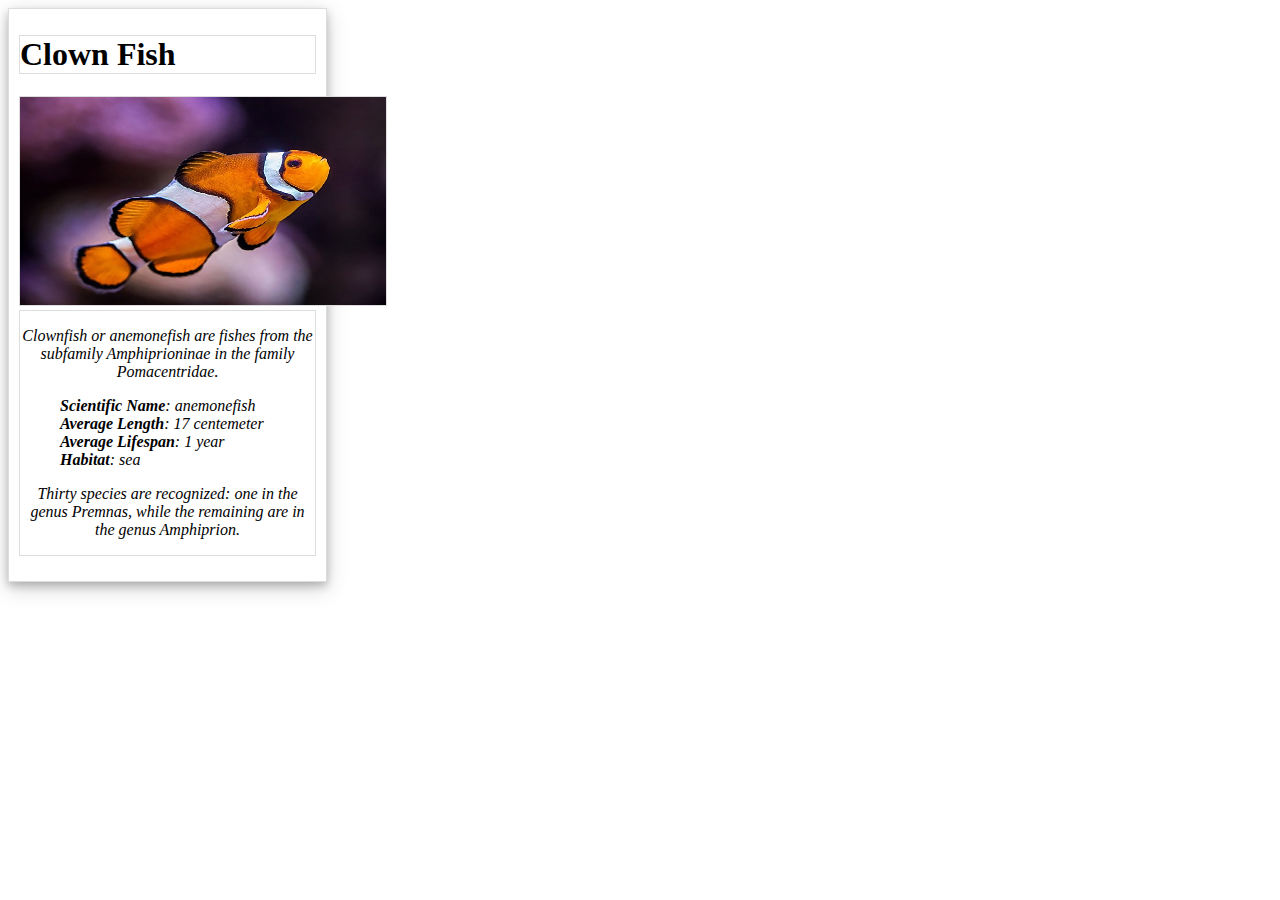
<file: labCSS/index.html>
<!DOCTYPE html>
<html>
<head>
	<meta charset="utf-8">
  	<link rel="stylesheet" href="styles.css">
	<title>Clownfish</title>
</head>
<body>
	<div id="container">
		<h1>Clown Fish</h1>
		<!-- photo credit: wikipedia.org, image taken by Ritik -->
		<img src="./clownfish.jpg" alt="clownfish">
		<div id="card" class="animal-info">
			<p id="interesting-fact" >Clownfish or anemonefish are fishes from the subfamily Amphiprioninae in the family Pomacentridae.</p>
			<ul id="facts">
				<li><span>Scientific Name</span>: anemonefish</li>
				<li><span>Average Length</span>: 17 centemeter</li>
				<li><span>Average Lifespan</span>: 1 year</li>
				<li><span>Habitat</span>: sea</li>
			</ul>
			<p id="summary"> Thirty species are recognized: one in the genus Premnas, while the remaining are in the genus Amphiprion. </p>
		</div>
	</div>
</body>
</html>
</file>
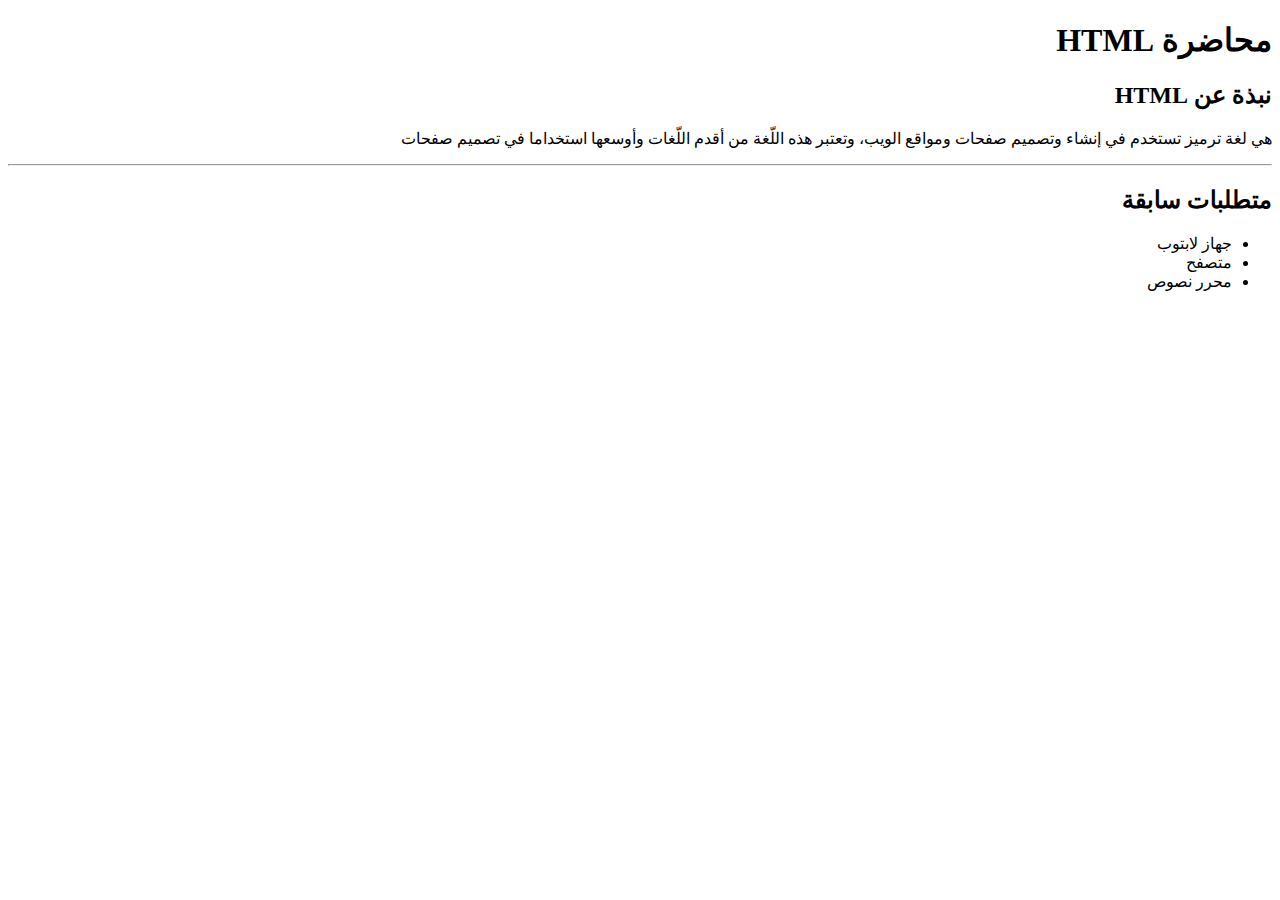
<file: labs/index.html>
<!DOCTYPE html>
<html lang="en">
<head>
    <meta charset="UTF-8">
    <meta http-equiv="X-UA-Compatible" content="IE=edge">
    <meta name="viewport" content="width=device-width, initial-scale=1.0">
    <title>Document</title>
</head>
<body dir = "rtl">
    <h1>محاضرة HTML</h1>
    <h2>نبذة عن HTML </h2>
    <p>  هي لغة ترميز تستخدم في إنشاء وتصميم صفحات ومواقع الويب، وتعتبر هذه اللّغة من أقدم اللّغات وأوسعها استخداما في تصميم صفحات </p>
    <hr>

    <h2>متطلبات سابقة</h2>
    <ul>
        <li>جهاز لابتوب</li>
        <li>متصفح</li>
        <li>محرر نصوص</li>
    </ul>
    
</body>
</html>
</file>
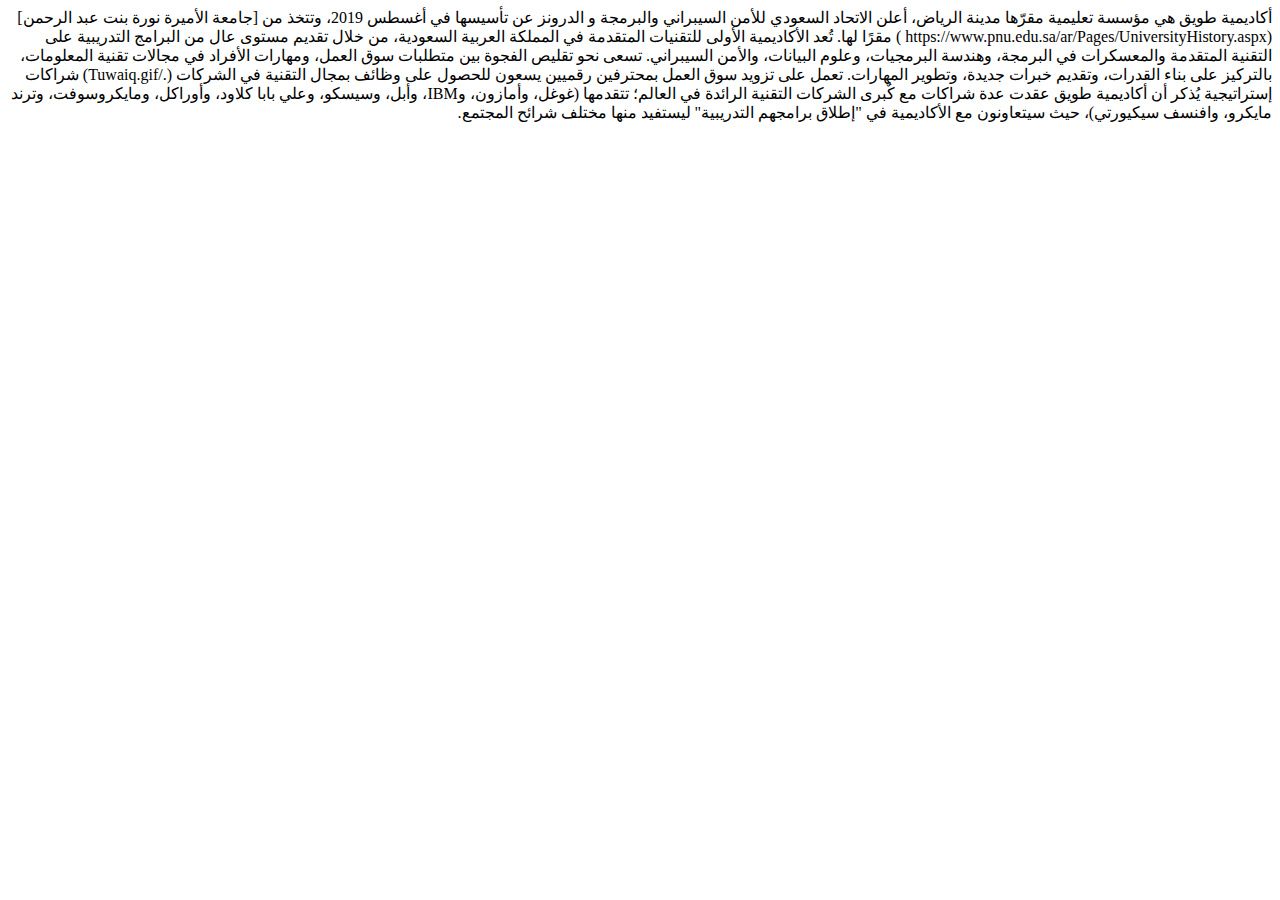
<file: project1/index.html>
<!DOCTYPE html>
<html lang="en">
<head>
    <meta charset="UTF-8">
    <meta http-equiv="X-UA-Compatible" content="IE=edge">
    <meta name="viewport" content="width=device-width, initial-scale=1.0">
    <title>أكاديمية طويق</title>
</head>
<body dir = "rtl">
<!--TODO: 1 اجعل النص هنا كعنوان رئيسي -->
أكاديمية طويق

<!-- TODO: 2 اجعل النص هنا كفقرة   -->
هي مؤسسة تعليمية مقرّها مدينة الرياض، أعلن الاتحاد السعودي للأمن السيبراني والبرمجة
     و الدرونز عن تأسيسها في أغسطس 2019، وتتخذ من 
     <!-- TODO: 3   اجعل المحتوى هنا كرابط    -->
    [جامعة الأميرة نورة بنت عبد الرحمن](https://www.pnu.edu.sa/ar/Pages/UniversityHistory.aspx )
    مقرًا لها.
      تُعد الأكاديمية الأولى للتقنيات المتقدمة في المملكة العربية السعودية، 
     من خلال تقديم مستوى عال من البرامج التدريبية على التقنية المتقدمة والمعسكرات في البرمجة، 
     وهندسة البرمجيات، وعلوم البيانات، والأمن السيبراني.
     تسعى نحو تقليص الفجوة بين متطلبات سوق العمل، ومهارات الأفراد في مجالات تقنية المعلومات،
      بالتركيز على بناء القدرات، وتقديم خبرات جديدة، وتطوير المهارات. 
     تعمل على تزويد سوق العمل بمحترفين رقميين يسعون للحصول على وظائف بمجال التقنية في الشركات

<!-- TODO: 4   ضع فاصل هنا      -->

<!--TODO: 5 حول الرابط هنا إلى صورة-->
(./Tuwaiq.gif)

<!-- TODO: 6   ضع فاصل هنا      -->

<!--TODO: 7 اجعل النص هنا كعنوان رئيسي -->
شراكات إستراتيجية

<!--TODO: 8 اجعل النص هنا فقرة -->
    يُذكر أن أكاديمية طويق عقدت عدة شراكات مع 
    <!--TODO: 8 اجعل النص هنا مائل وعريض -->
   كٌبرى الشركات التقنية الرائدة

    في العالم؛ تتقدمها
     (غوغل، وأمازون، وIBM، وأبل، وسيسكو، وعلي بابا كلاود،
      وأوراكل، ومايكروسوفت، وترند مايكرو، وافنسف سيكيورتي)، حيث سيتعاونون مع الأكاديمية
       في "إطلاق برامجهم التدريبية" ليستفيد منها مختلف شرائح المجتمع.




    
</body>
</html>
</file>
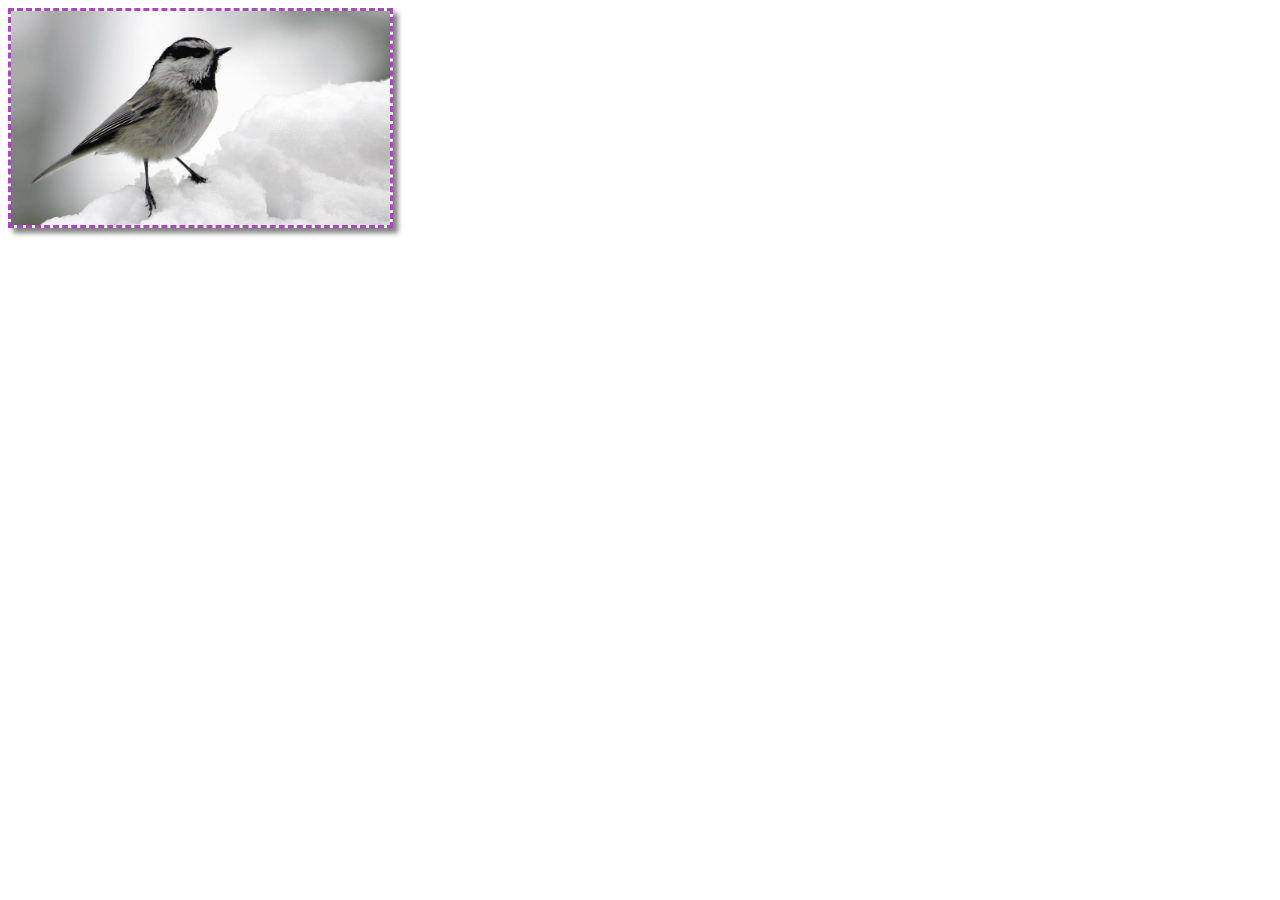
<file: labCSS/image.html>
<!DOCTYPE html>

<!-- Instructions: Replicate the same styling seen in the kitten image below. -->

<html>
<head>
    <title>Style an Image Quiz</title>
    <style>
    	.bird-image {
            /* add CSS here */
            border:dashed 3px #ab47bc;
            box-shadow:5px 5px 5px gray;
            width:30%;
            cursor:pointer;
    	}
    </style>
</head>
<body>
    <!-- Image credit: Nicolas Suzor, https://www.flickr.com/photos/nicsuzor/ - via Flickr, Creative Commons. -->
        <img src="bird.jpg" alt="kitten" class="bird-image">
</body>
</html>
</file>
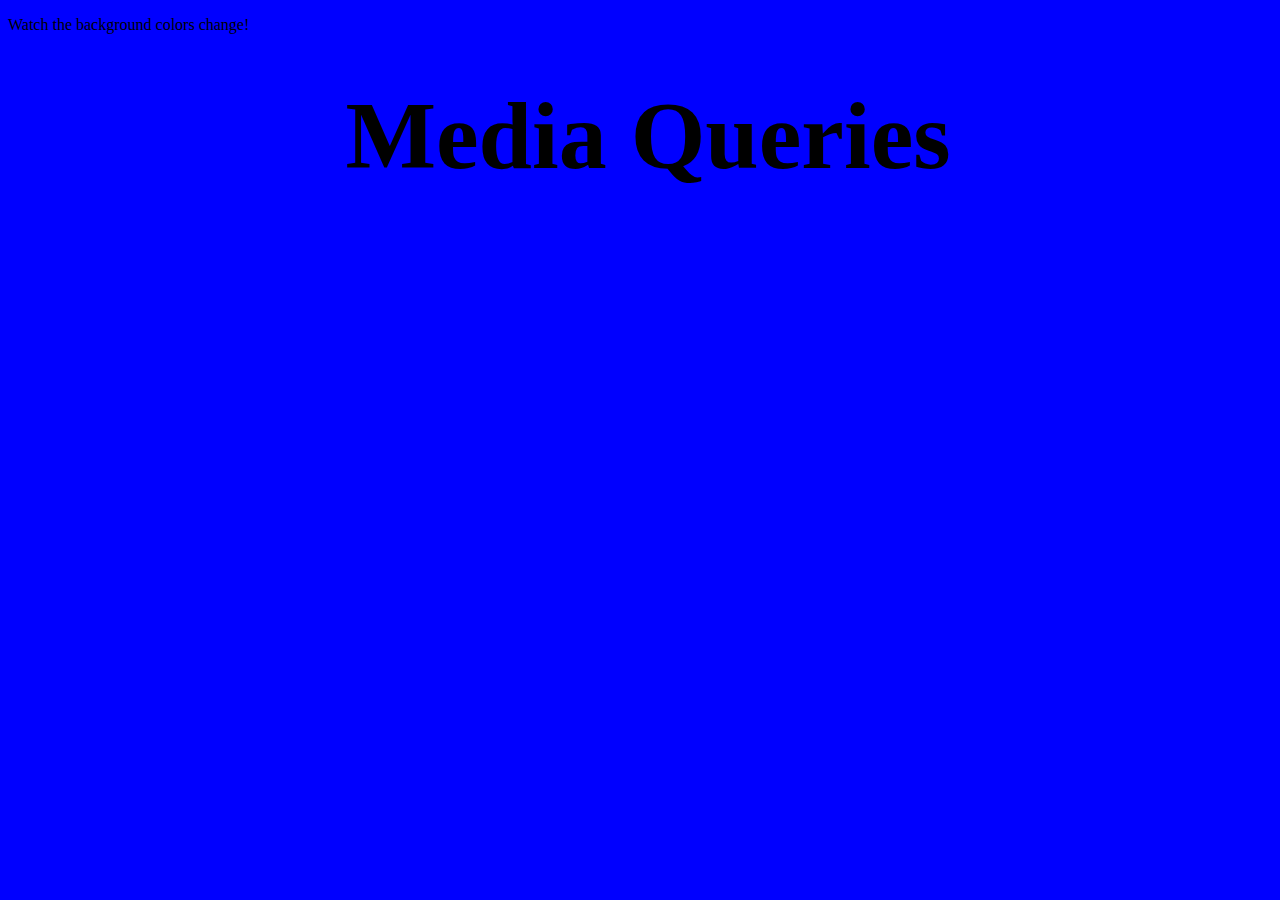
<file: labCSS/index2.html>
<!DOCTYPE html>
<html lang="en">
  <head>
    <title>min AND max-width Media Queries</title>
    <meta charset="utf-8">
    <meta name="viewport" content="width=device-width, initial-scale=1.0">
    <style type="text/css">
      h1 {
        position: absolute;
        text-align: center;
        width: 100%;
        font-size: 6em;
        font-family: Roboto;
        transition: all 0.5s;
      }
      
      body{
        background: red;
      }
      
   
      
      @media screen and (min-width: 401px) and (max-width: 599px) {
        body{
        background:green;
        }
      }
      
      @media screen and (min-width: 600px) {
        body{
        background:blue;
        }
      }
      
      
    </style>
  </head>
  <body>
    <div>
      <h1>Media Queries</h1>
      <p>Watch the background colors change!</p>
    </div>
  </body>
</html>
</file>
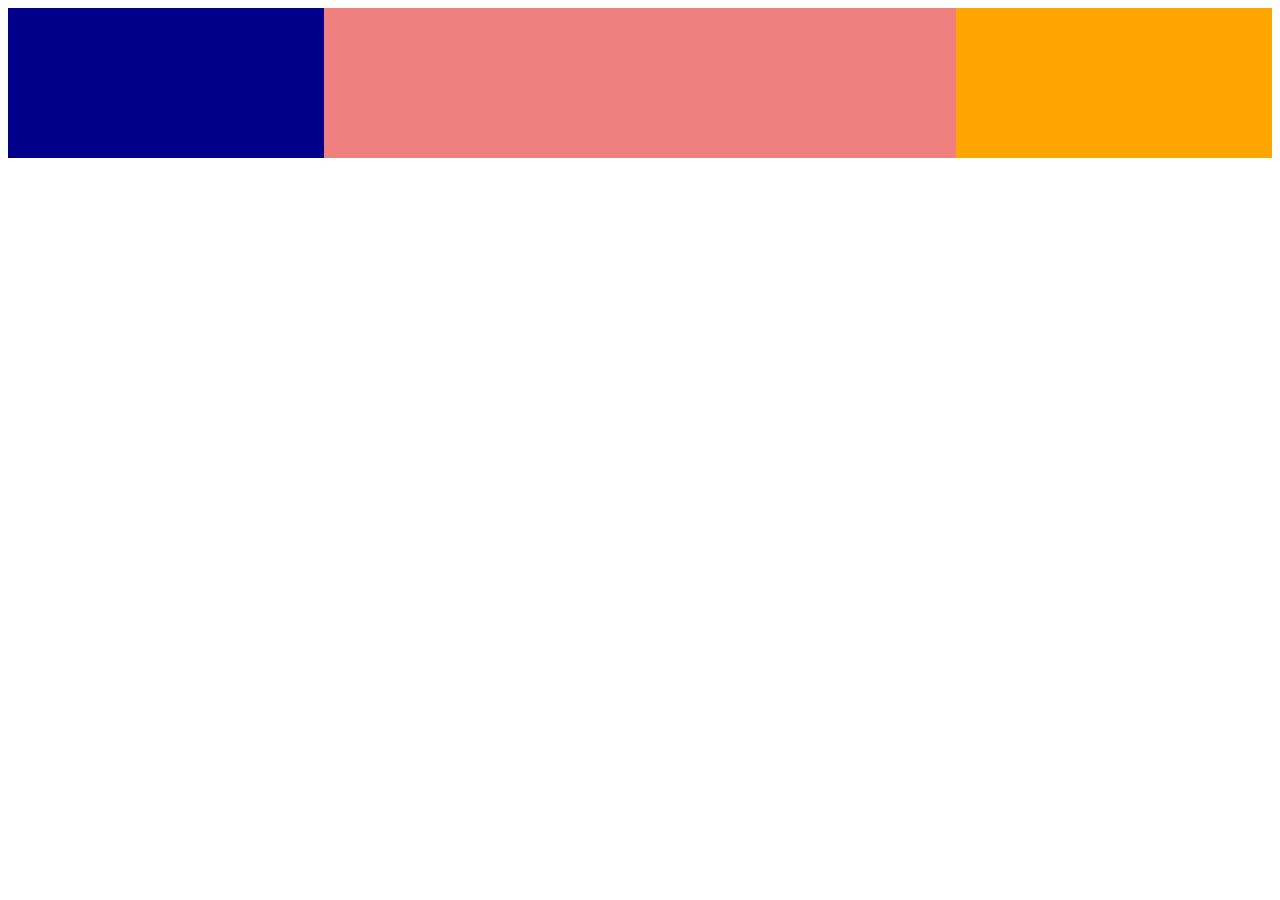
<file: labCSS/index3.html>
<!DOCTYPE html>
<html lang="en">
<head>
    <meta charset="UTF-8">
    <meta http-equiv="X-UA-Compatible" content="IE=edge">
    <meta name="viewport" content="width=device-width, initial-scale=1.0">
    <title>Document</title>
    <style>
        .container{
            display: flex;
            flex-wrap: wrap;
        }
        .box{
            width:100%;
            min-height: 150px;
        }
        .box-darkblue{
            background: darkblue;
        }
        .box-lightcoral{
            background: lightcoral;
        }
        .box-orange{
            background: orange;
        }

        @media screen and (min-width: 450px) {
            .box-darkblue{width:25%}
            .box-lightcoral{width:75%}
            
        }
        @media screen and (min-width: 550px) {
            .box-darkblue{width:25%}
            .box-lightcoral{width:50%}
            .box-orange{width:25%}
            
        }

    </style>
</head>
<body>
    <div class="container">
        <div class="box box-darkblue"></div>
        <div class="box box-lightcoral"></div>
        <div class="box box-orange"></div>
    </div>
    
</body>
</html>
</file>
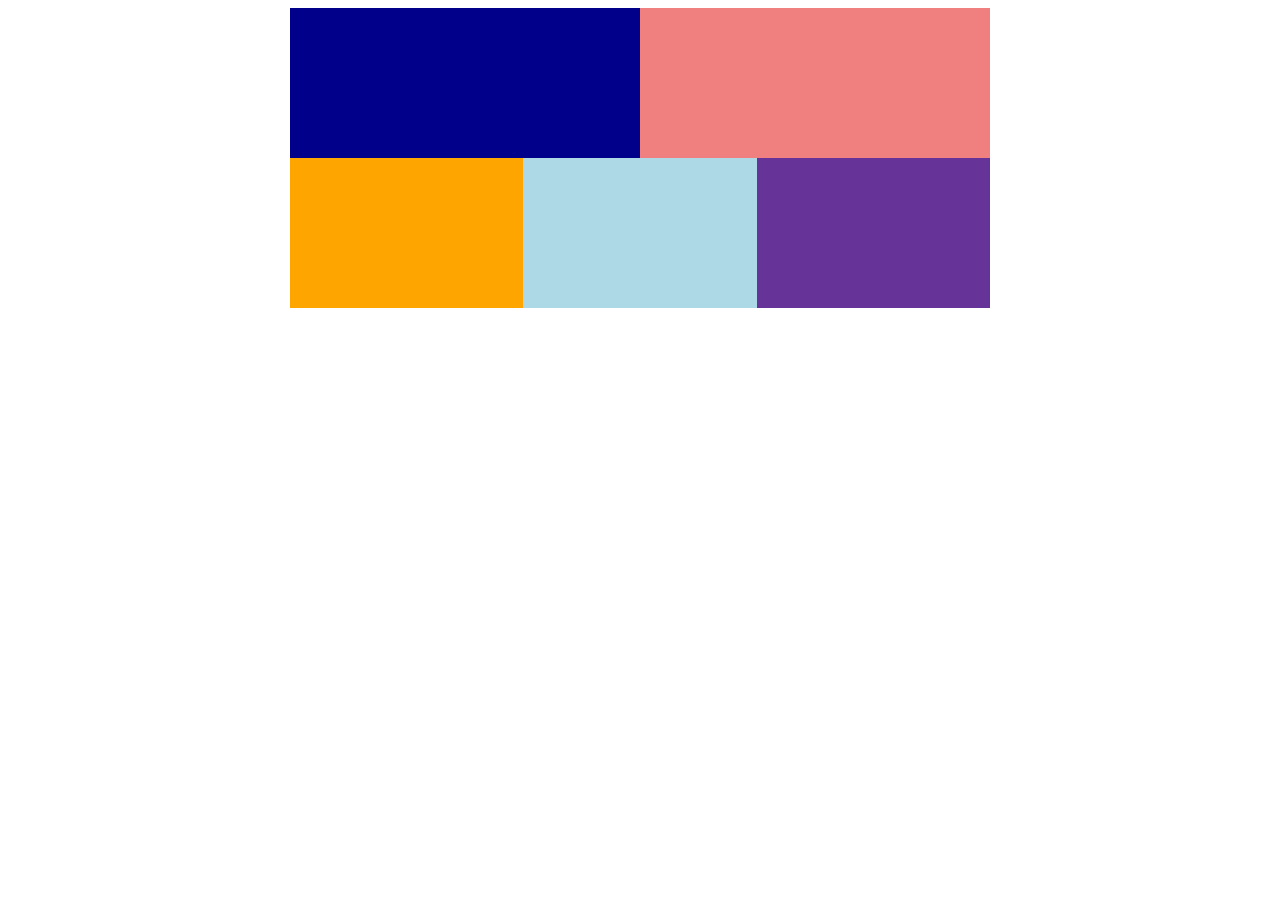
<file: labCSS/index4.html>
<!DOCTYPE html>
<html lang="en">
<head>
    <meta charset="UTF-8">
    <meta http-equiv="X-UA-Compatible" content="IE=edge">
    <meta name="viewport" content="width=device-width, initial-scale=1.0">
    <title>Document</title>
    <style>
        .container{
            display: flex;
            flex-wrap: wrap;
        }
        .box{
            width:100%;
            min-height: 150px;
        }
        .dark-blue{
            background: darkblue;
        }
        .light-coral{
            background: lightcoral;
        }
        .orange{
            background: orange;
        }
        .light-blue{
            background: lightblue;
        }

        .rebeccapurple{
            background: rebeccapurple;
        }

        @media screen and (min-width:450px){
            .light-coral , .orange{
            width: 50%;
            }

        }

        @media screen and (min-width:550px){
            .dark-blue,.light-coral {
            width: 50%;
            }
            .orange,.light-blue, .rebeccapurple {
            width: 33.333333%;
            }
        }
        @media screen and (min-width:700px){
            .container {
                width: 700px;
                margin-left: auto;
                margin-right: auto;

            }
        }
    </style>
</head>
<body>
    <div class="container">
        <div class="box dark-blue"></div>
        <div class="box light-coral"></div>
        <div class="box orange"></div>
        <div class="box light-blue"></div>
        <div class="box rebeccapurple"></div>
    </div>
    
</body>
</html>
</file>
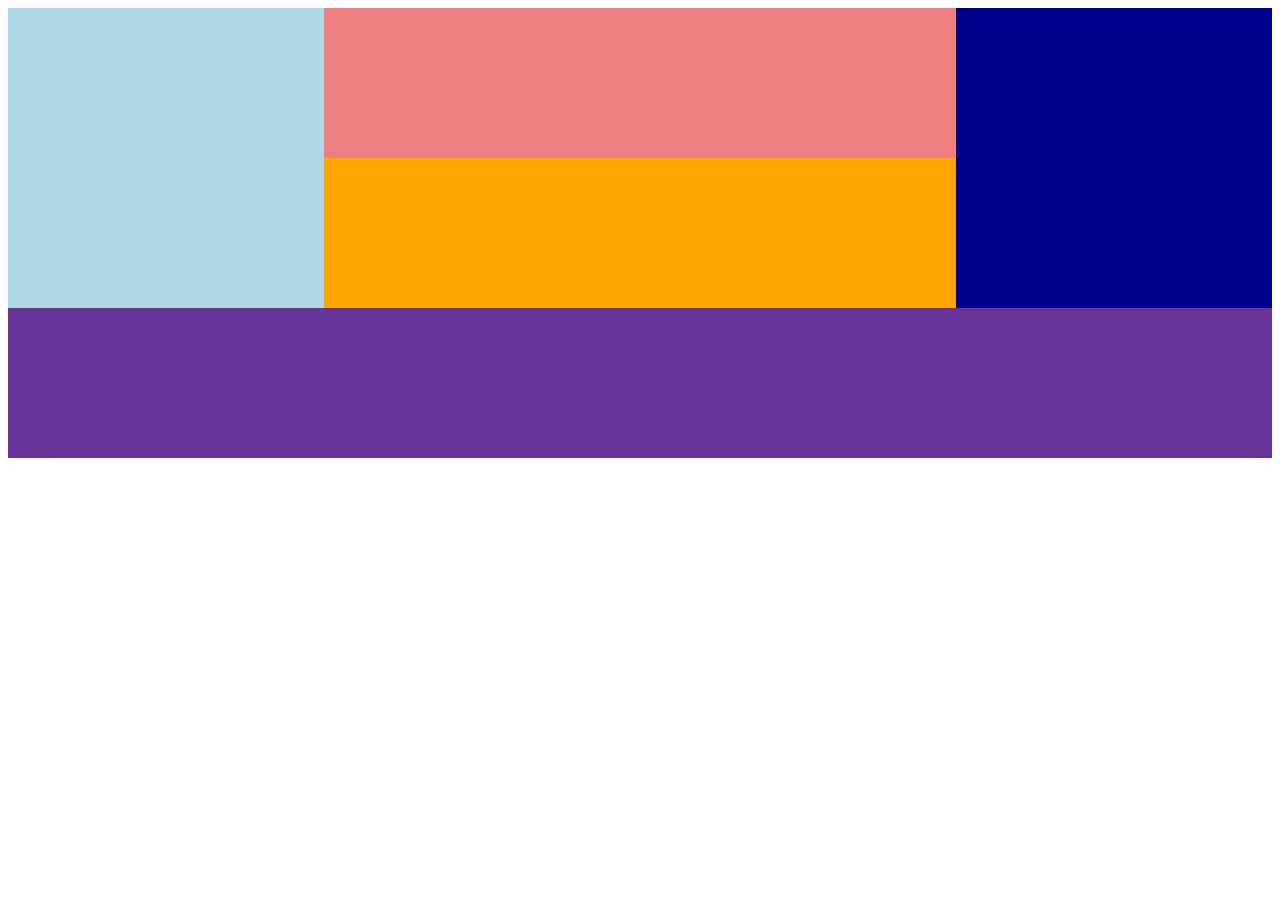
<file: labCSS/index5.html>
<!DOCTYPE html>
<html lang="en">
<head>
    <meta charset="UTF-8">
    <meta http-equiv="X-UA-Compatible" content="IE=edge">
    <meta name="viewport" content="width=device-width, initial-scale=1.0">
    <title>Document</title>
    <style>
        .container{
            display: flex;
            flex-wrap: wrap;
            width: 100%;
        }
        .box{
            width:100%;
            min-height: 150px;
        }
        .dark-blue{
            background: darkblue;
        }
        .light-coral{
            background: lightcoral;
        }
        .orange{
            background: orange;
        }
        .light-blue{
            background: lightblue;
        }

        .rebeccapurple{
            background: rebeccapurple;
        }

    
        @media screen and (min-width:500px){
            .dark-blue{
            width: 50%;
            }
            #container2{
            width: 50%;
            }
        }

        @media screen and (min-width:600px){
            .dark-blue{
            width: 25%;
            }
            #container2{
            width: 50%;
            order:-1;
            }

            .light-blue{
                width:25%;
                order:-2;
            }
        }

    </style>
</head>
<body>
    <div class="container">
        <div class="box dark-blue"></div>

        <div class="container" id="container2">
            <div class="box light-coral"></div>
            <div class="box orange"></div>
        </div>

        <div class="box light-blue"></div>
        <div class="box rebeccapurple"></div>
    </div>
    
</body>
</html>
</file>
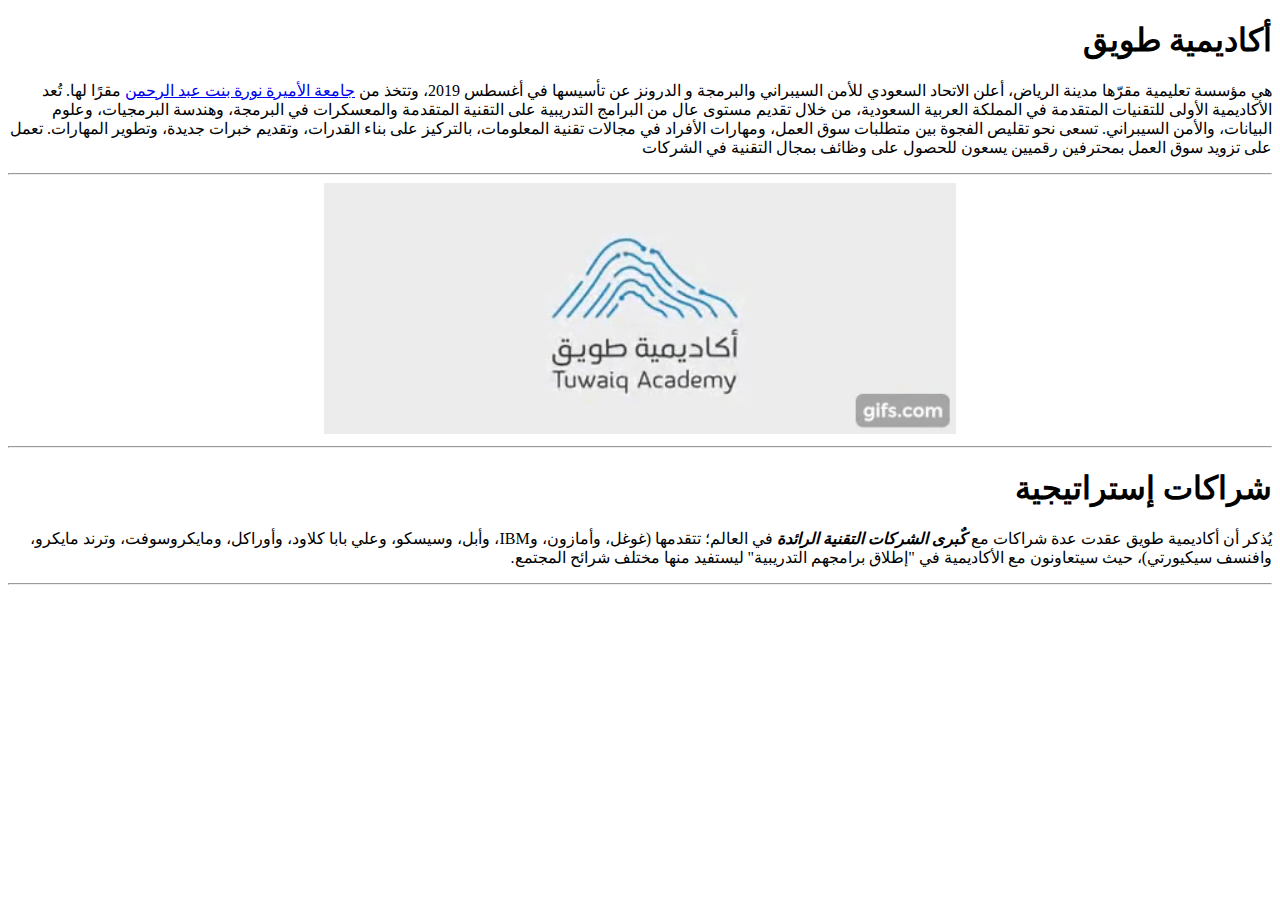
<file: project1/الحل.html>
<!DOCTYPE html>
<html lang="en">
<head>
    <meta charset="UTF-8">
    <meta http-equiv="X-UA-Compatible" content="IE=edge">
    <meta name="viewport" content="width=device-width, initial-scale=1.0">
    <title>أكاديمية طويق</title>
</head>
<body dir = "rtl">

    <h1>أكاديمية طويق</h1>
    <p>هي مؤسسة تعليمية مقرّها مدينة الرياض، أعلن الاتحاد السعودي للأمن السيبراني والبرمجة
         و الدرونز عن تأسيسها في أغسطس 2019،
          وتتخذ من 
          <a href="https://www.pnu.edu.sa/ar/Pages/UniversityHistory.aspx"> جامعة الأميرة نورة بنت عبد الرحمن</a>
           مقرًا لها.
          تُعد الأكاديمية الأولى للتقنيات المتقدمة في المملكة العربية السعودية، 
         من خلال تقديم مستوى عال من البرامج التدريبية على التقنية المتقدمة والمعسكرات في البرمجة، 
         وهندسة البرمجيات، وعلوم البيانات، والأمن السيبراني.
         تسعى نحو تقليص الفجوة بين متطلبات سوق العمل، ومهارات الأفراد في مجالات تقنية المعلومات،
          بالتركيز على بناء القدرات، وتقديم خبرات جديدة، وتطوير المهارات. 
         تعمل على تزويد سوق العمل بمحترفين رقميين يسعون للحصول على وظائف بمجال التقنية في الشركات
    </p>
    <hr>

    <center>
        <img src = "./Tuwaiq.gif" width="50%">
    </center>
    <hr>

    <h1>شراكات إستراتيجية</h1>
    <p>يُذكر أن أكاديمية طويق عقدت عدة شراكات مع 
        <b><i>كٌبرى الشركات التقنية الرائدة</i></b>
        في العالم؛
         تتقدمها
         (غوغل، وأمازون، وIBM، وأبل، وسيسكو، وعلي بابا كلاود، وأوراكل، ومايكروسوفت، وترند مايكرو، وافنسف سيكيورتي)، حيث سيتعاونون مع الأكاديمية في "إطلاق برامجهم التدريبية" ليستفيد منها مختلف شرائح المجتمع.
    </p>
    <hr>


 </body>

</html>
</file>
<file: labCSS/styles.css>
/* add your CSS here */
img{width:366px;height:208px;
    border:1px solid #DDD;}
    
    .animal-info{   font-style: italic; border:1px solid #FFF}
    
    ul{    list-style-type: none;
    }
    
    ul li span {font-weight: bold;}
    
    #container{
      border:1px solid #DDD;
      padding:5px 10px 25px;
      margin-right:945px;
      box-shadow: 0 4px 8px 0 rgba(0, 0, 0, 0.2), 0 6px 20px 0 rgba(0, 0, 0, 0.19);
    }
    .animal-info,h1, img{
        border:1px solid #DDD;
        box-shadow: rgba(0, 0, 0, 0.16);
    
    }
    #summary, #interesting-fact{
      text-align: center;
    }

    
    /* h1, img,.animal-info {
    padding:3px}
    .animal-info{
    margin-left:3px;
    margin-right:30px} */
</file>
